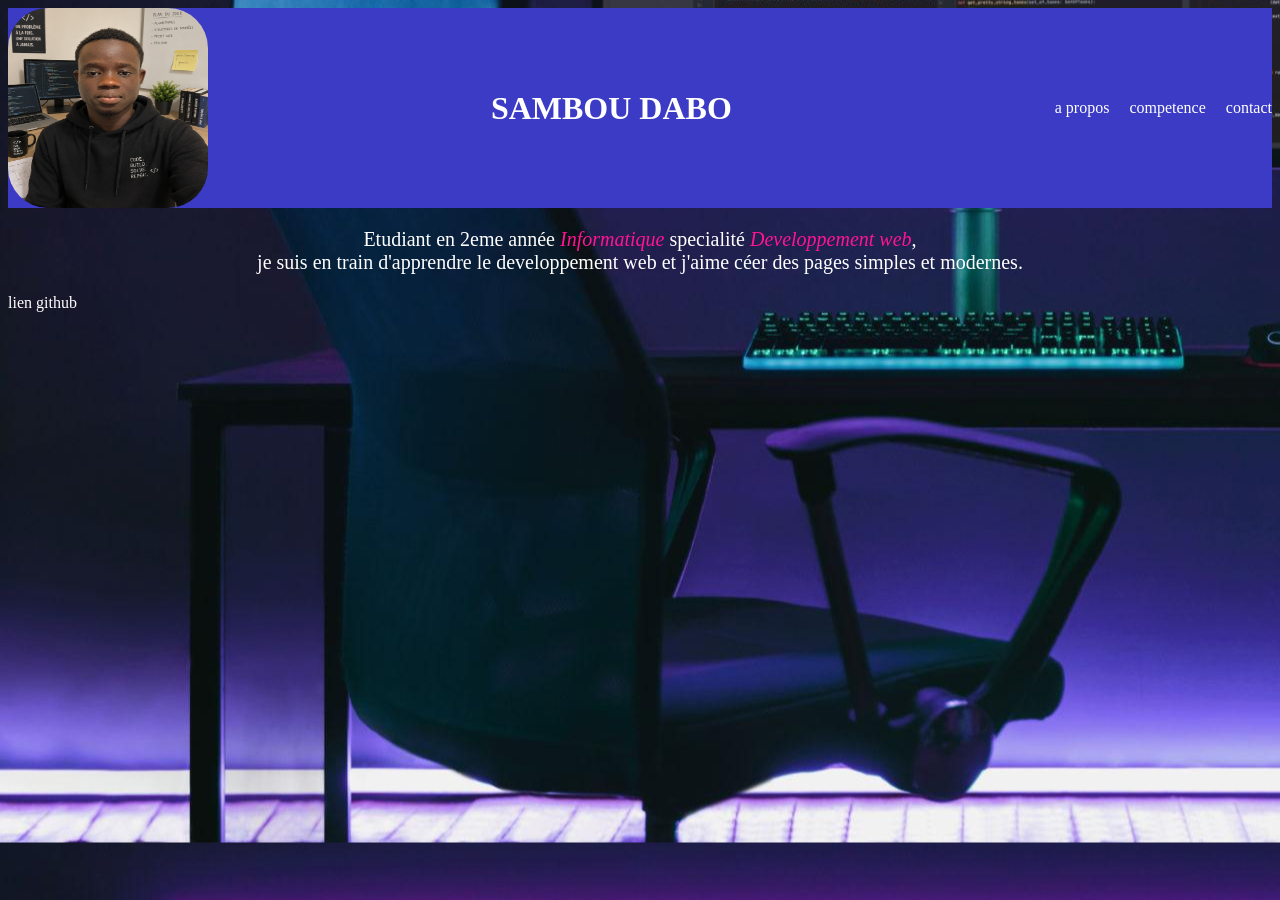
<file: index.html>
<!DOCTYPE html>
<html lang="en">
<head>
    <meta charset="UTF-8">
    <meta name="viewport" content="width=device-width, initial-scale=1.0">
    <title>Portofolio</title>
    <link rel="stylesheet" href="style.css">
</head>
<body>
   
        
    <div class="competence">
        <img src="MOI.png">
        <h1>SAMBOU DABO</h1>
        <ul>
            <li><a href="apropos.html">a propos</a></li>
            <li><a href="competence.html">competence</a></li>
            <li><a href="contact.html">contact</a></li>
        </ul>
    </div>
    <p>Etudiant en 2eme année <em class="pa">Informatique</em> specialité<em class="pa"> Developpement web</em>,<br>
        je suis en train d'apprendre le developpement web et j'aime céer des pages simples et modernes. 
    </p>
    <a href="https://github.com/">lien github</a>
   
</body>
</html>
</file>
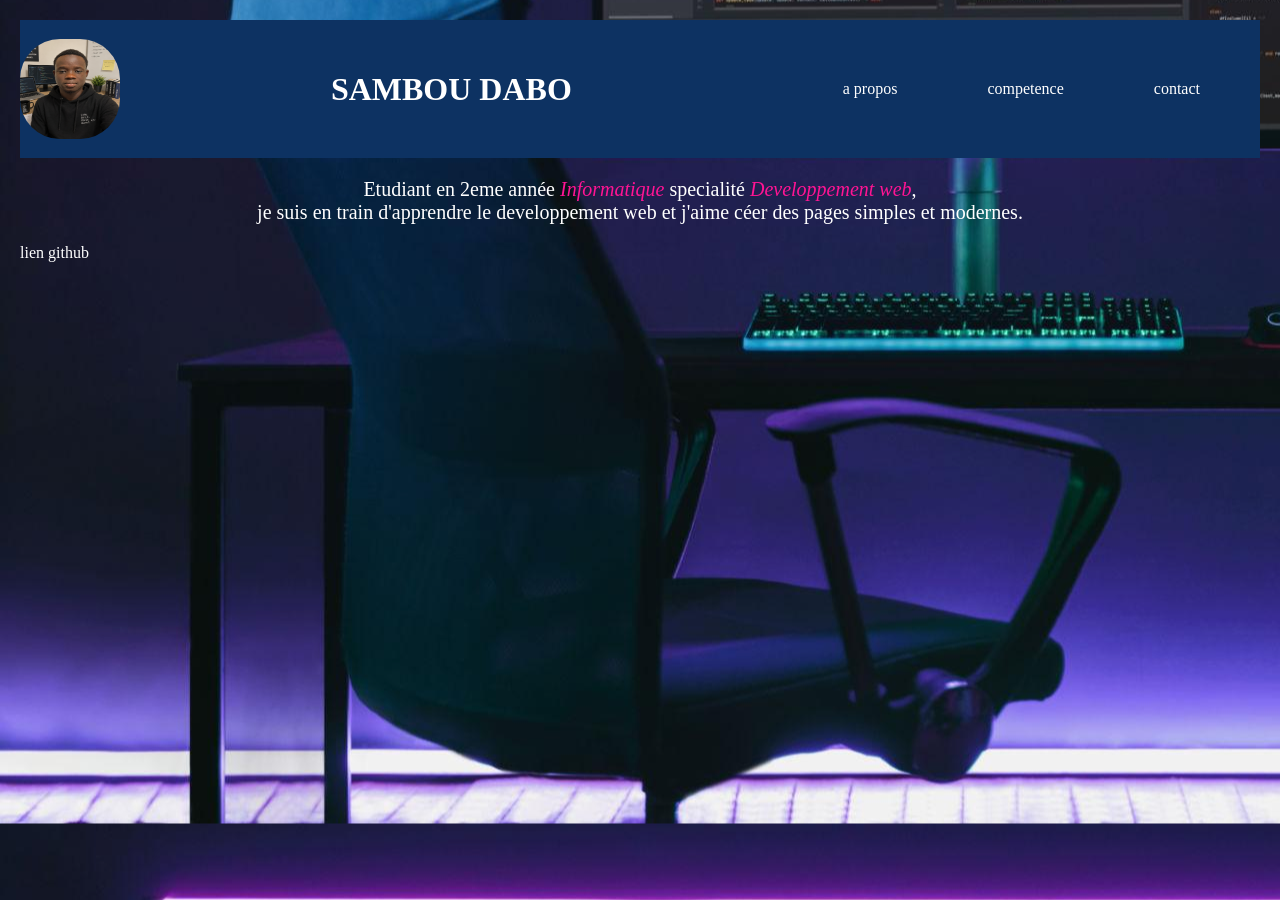
<file: OneDrive/Desktop/Entrenement/MonPortofolio/index.html>
<!DOCTYPE html>
<html lang="en">
<head>
    <meta charset="UTF-8">
    <meta name="viewport" content="width=device-width, initial-scale=1.0">
    <title>Portofolio</title>
    <link rel="stylesheet" href="style.css">
</head>
<body>
   
   
    <div class="competence">
         <img src="MOI.png">
         <h1>SAMBOU DABO</h1>
        <ul>
            <li><a href="apropos.html">a propos</a></li>
            <li><a href="competence.html">competence</a></li>
            <li><a href="contact.html">contact</a></li>
        </ul>
    </div>
     <p>
        Etudiant en 2eme année <em class="pa">Informatique</em> specialité<em class="pa"> Developpement web</em>,<br>
        je suis en train d'apprendre le developpement web et j'aime céer des pages simples et modernes. 

    </p>
    <footer>
        <a href="https://github.com/">lien github</a>
    </footer>
</body>
</html>
</file>
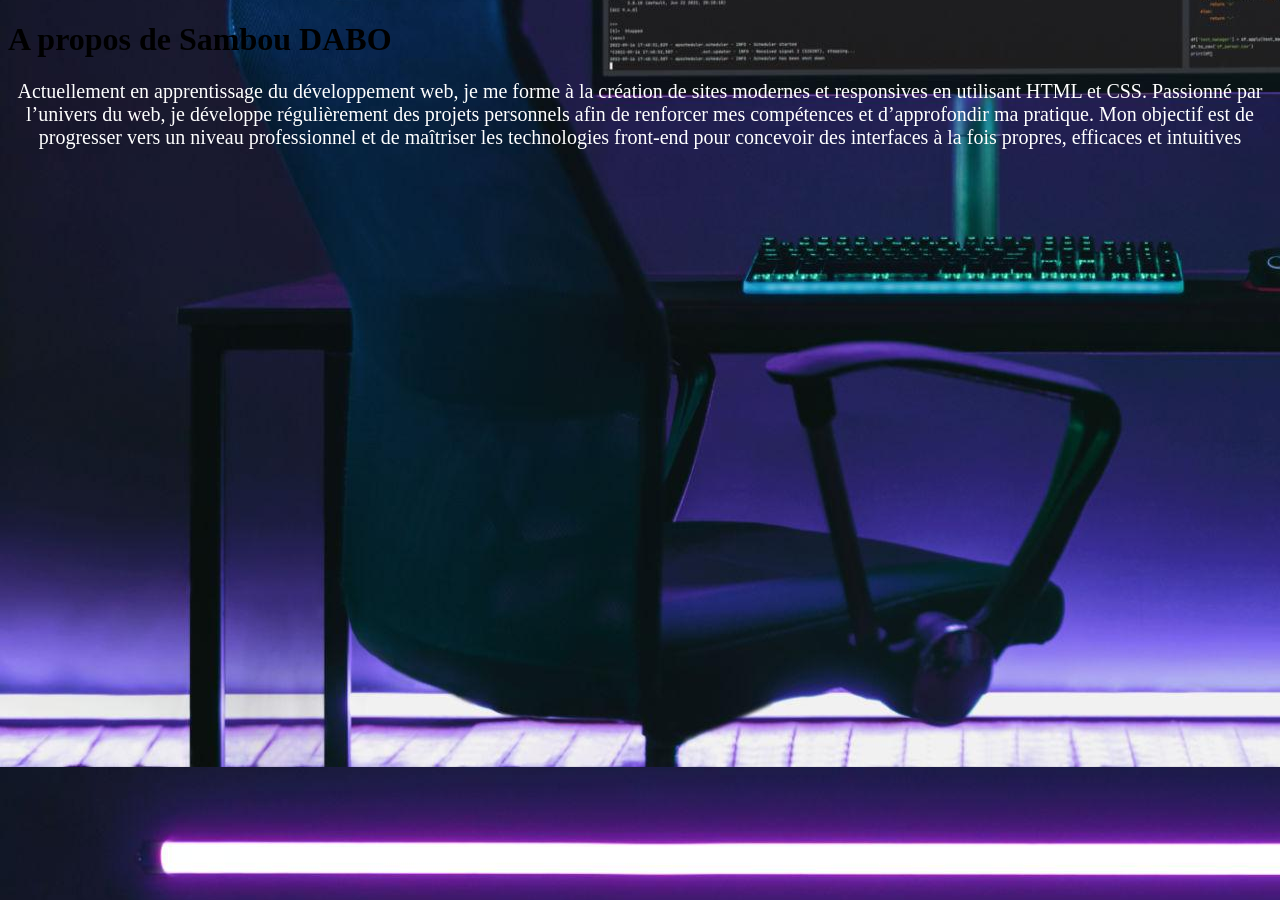
<file: apropos.html>
<!DOCTYPE html>
<html lang="en">
<head>
    <meta charset="UTF-8">
    <meta name="viewport" content="width=device-width, initial-scale=1.0">
    <title>Apropos</title>
    <link rel="stylesheet" href="style.css">
</head>
<body>
    <h1>A propos de Sambou DABO</h1>
    <p>
        Actuellement en apprentissage du développement web, je me forme à la création de sites modernes et responsives en utilisant HTML et CSS. Passionné par l’univers du web, je développe régulièrement des projets personnels afin de renforcer mes compétences et d’approfondir ma pratique. Mon objectif est de progresser vers un niveau professionnel et de maîtriser les technologies front-end pour concevoir des interfaces à la fois propres, efficaces et intuitives
    </p>

    
</body>
</html>
</file>
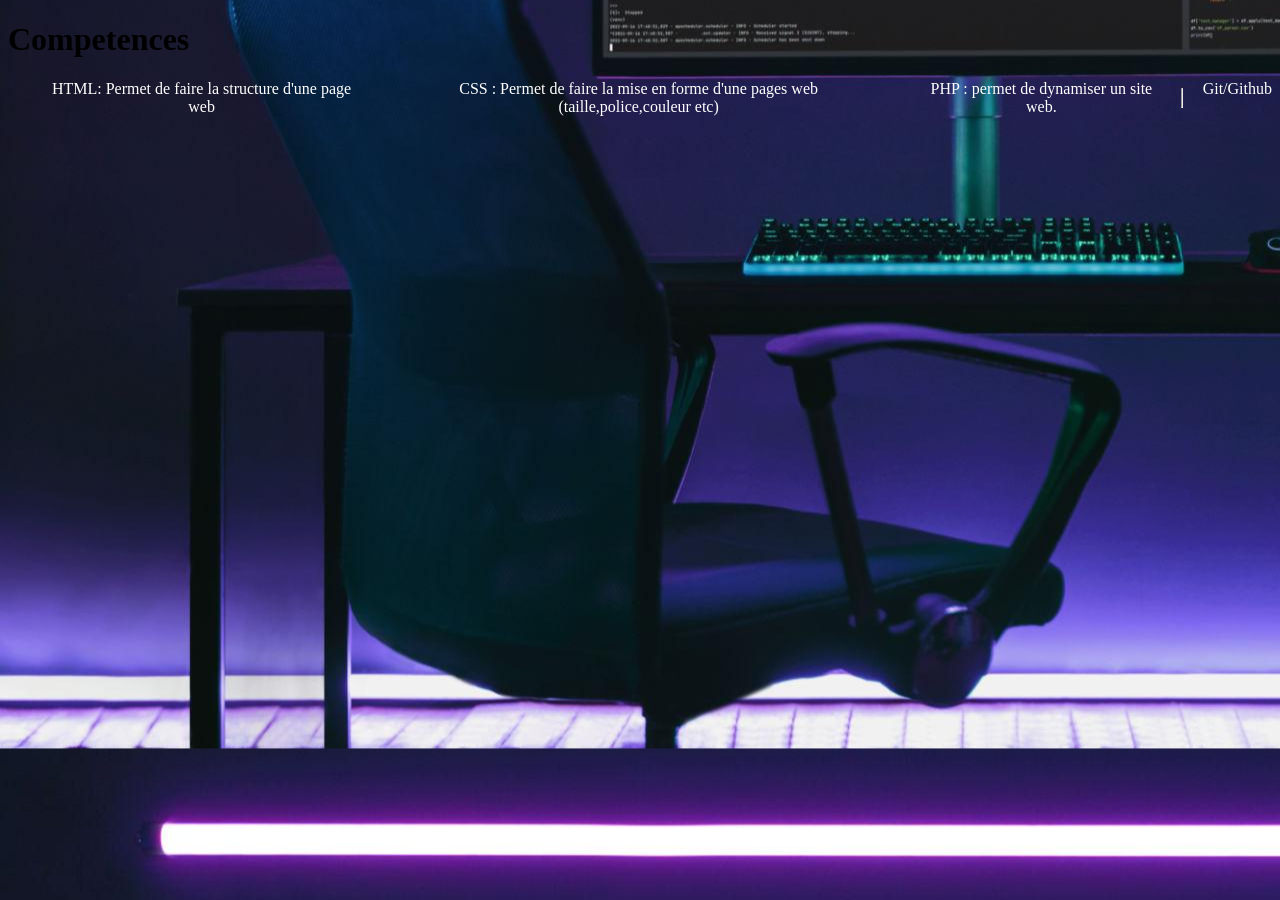
<file: competence.html>
<!DOCTYPE html>
<html lang="en">
<head>
    <meta charset="UTF-8">
    <meta name="viewport" content="width=device-width, initial-scale=1.0">
    <title>Document</title>
    <link rel="stylesheet" href="style.css">
</head>
<body>
    <h1>Competences</h1>
    <ul>
        <li>HTML: Permet de faire la structure d'une page web</li><br>
        <li>CSS : Permet de faire la mise en forme d'une pages web (taille,police,couleur etc)</li><br>
        <li>PHP : permet de dynamiser un site web.</li><hr>
        <li>Git/Github</li>
    </ul>
    
</body>
</html>
</file>
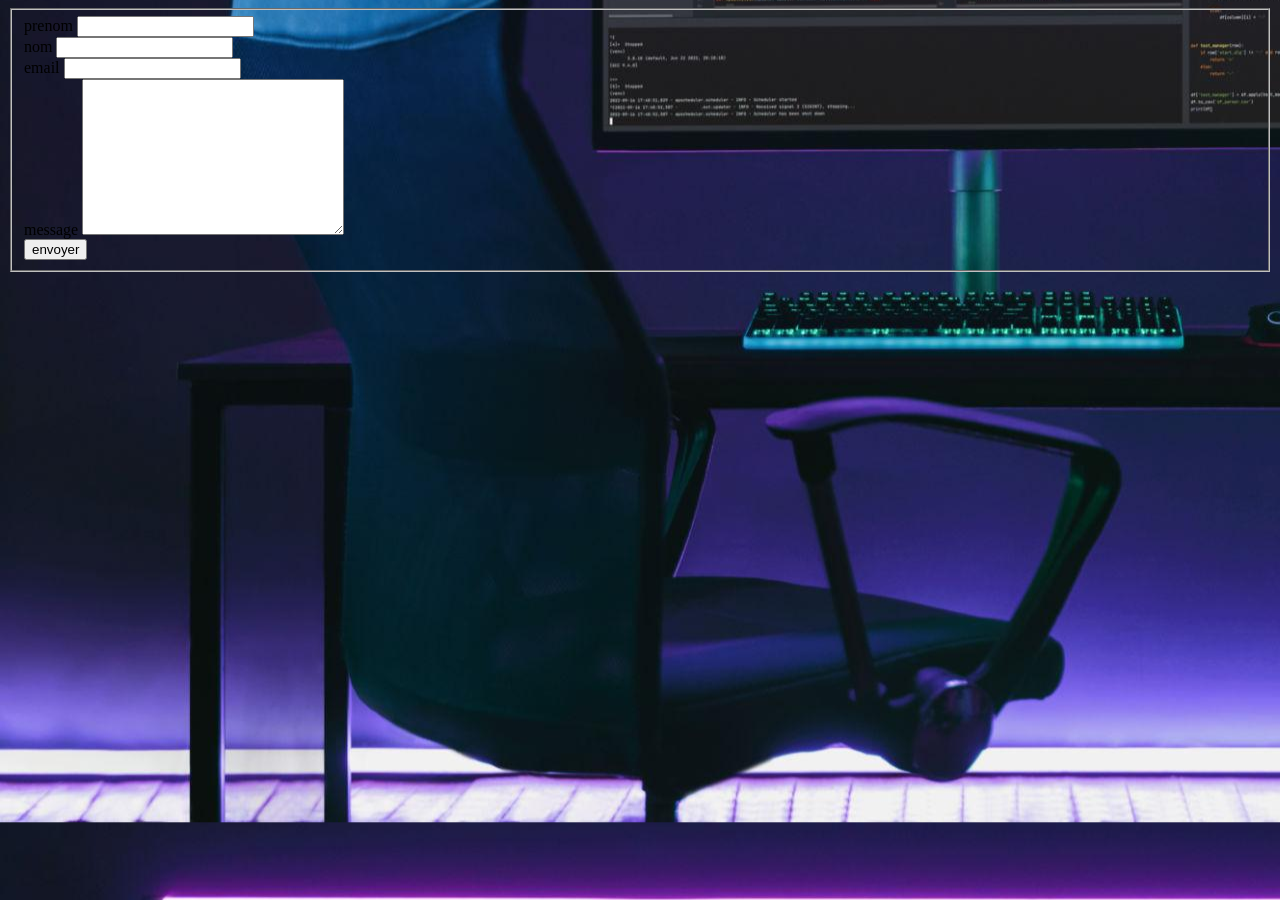
<file: contact.html>
<!DOCTYPE html>
<html lang="en">
<head>
    <meta charset="UTF-8">
    <meta name="viewport" content="width=device-width, initial-scale=1.0">
    <title>Document</title>
    <link rel="stylesheet" href="style.css">
</head>
<body>
    <fieldset>
    
        <label for="">prenom</label>
        <input type="text"><br>
        <label for="">nom</label>
        <input type="text"><br>
        <label for="">email</label> 
        <input type="email"><br>
        <label for="">message</label>
        <textarea name="" id="" cols="30" rows="10"></textarea><br>
        <input type="submit" value="envoyer">


    
</fieldset>
    
</body>
</html>
</file>
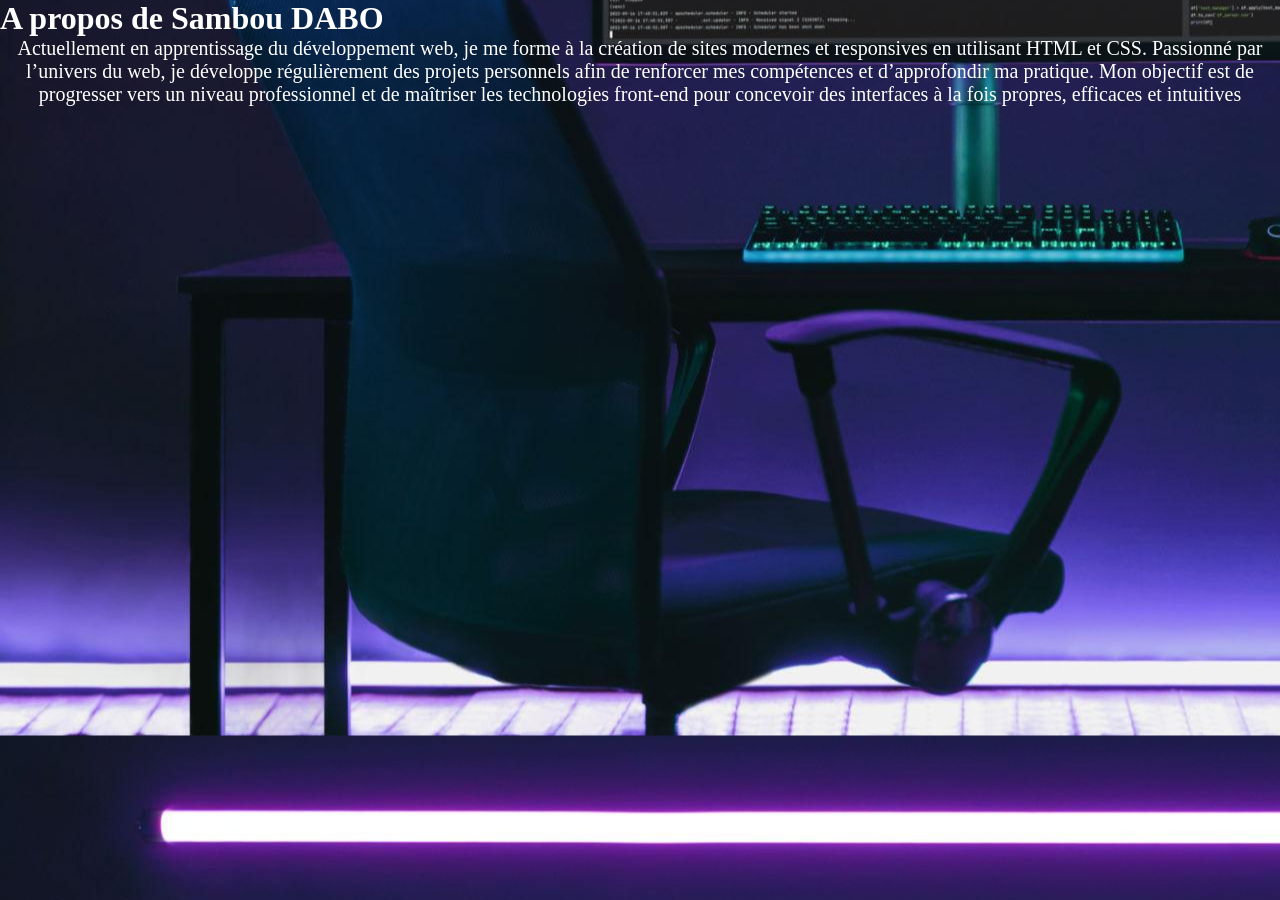
<file: OneDrive/Desktop/Entrenement/MonPortofolio/apropos.html>
<!DOCTYPE html>
<html lang="en">
<head>
    <meta charset="UTF-8">
    <meta name="viewport" content="width=device-width, initial-scale=1.0">
    <title>Apropos</title>
    <link rel="stylesheet" href="style.css">
</head>
<body>
    <h1>A propos de Sambou DABO</h1>
    <p>
        Actuellement en apprentissage du développement web, je me forme à la création de sites modernes et responsives en utilisant HTML et CSS. Passionné par l’univers du web, je développe régulièrement des projets personnels afin de renforcer mes compétences et d’approfondir ma pratique. Mon objectif est de progresser vers un niveau professionnel et de maîtriser les technologies front-end pour concevoir des interfaces à la fois propres, efficaces et intuitives
    </p>

    
</body>
</html>
</file>
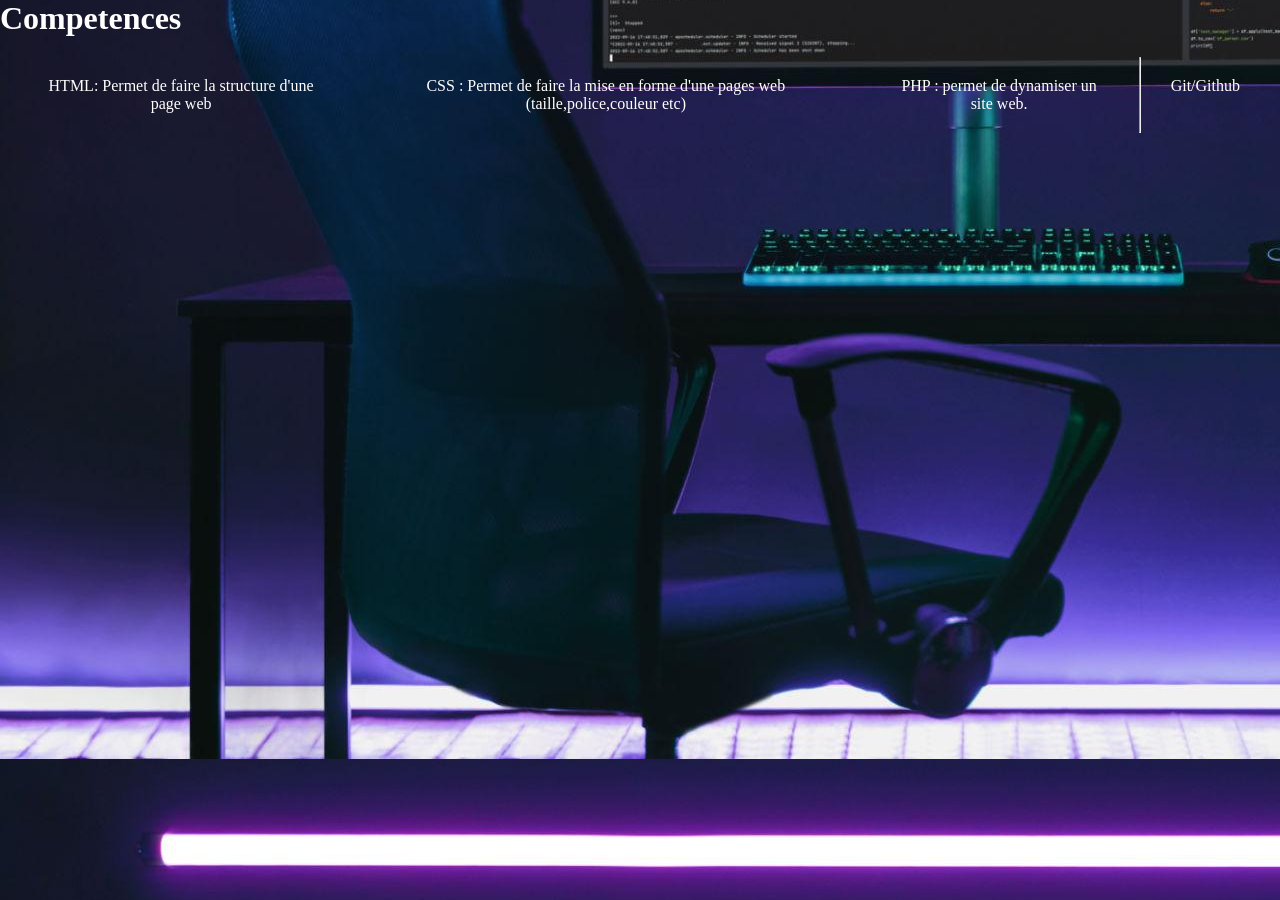
<file: OneDrive/Desktop/Entrenement/MonPortofolio/competence.html>
<!DOCTYPE html>
<html lang="en">
<head>
    <meta charset="UTF-8">
    <meta name="viewport" content="width=device-width, initial-scale=1.0">
    <title>Document</title>
    <link rel="stylesheet" href="style.css">
</head>
<body>
    <h1>Competences</h1>
    <ul>
        <li>HTML: Permet de faire la structure d'une page web</li><br>
        <li>CSS : Permet de faire la mise en forme d'une pages web (taille,police,couleur etc)</li><br>
        <li>PHP : permet de dynamiser un site web.</li><hr>
        <li>Git/Github</li>
    </ul>
    
</body>
</html>
</file>
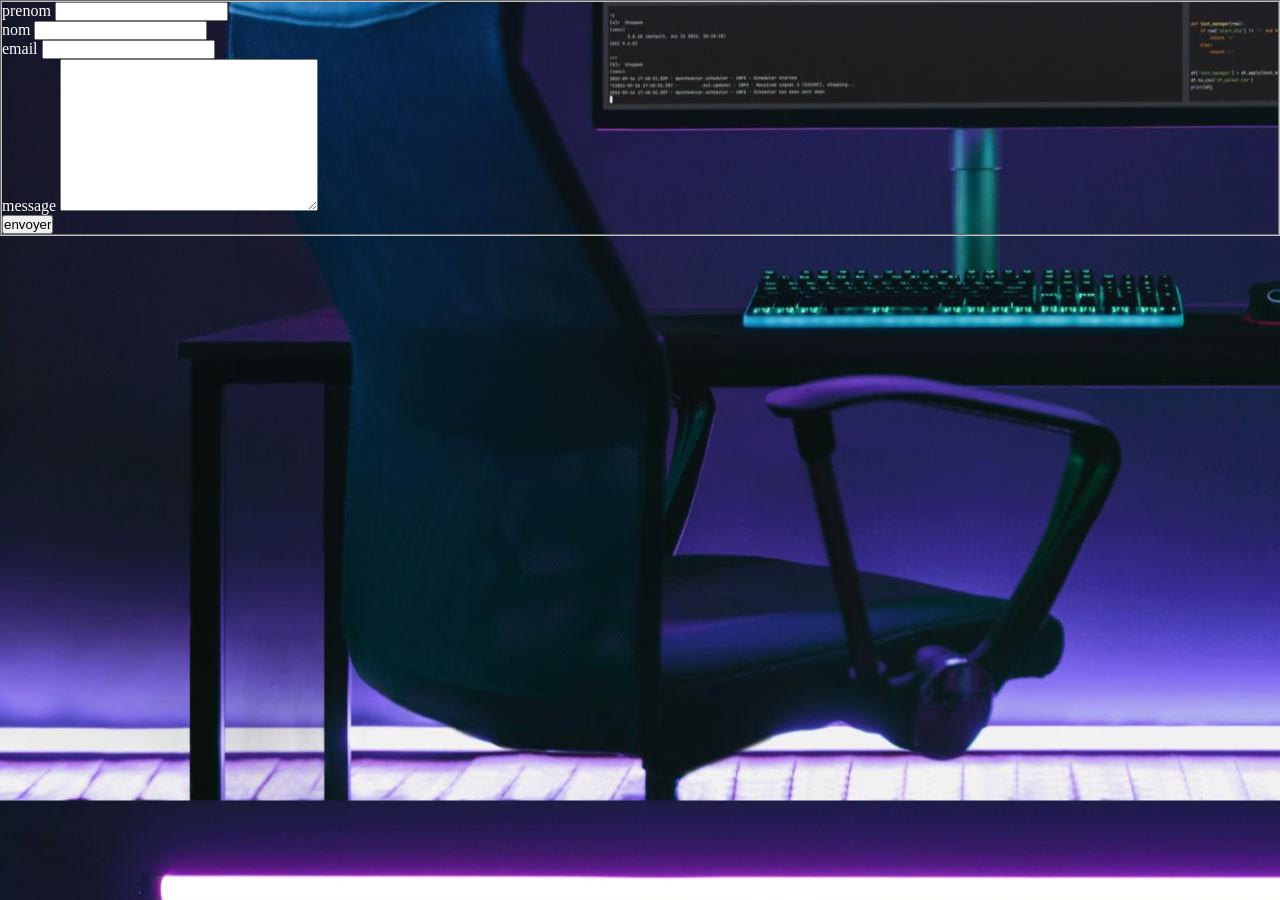
<file: OneDrive/Desktop/Entrenement/MonPortofolio/contact.html>
<!DOCTYPE html>
<html lang="en">
<head>
    <meta charset="UTF-8">
    <meta name="viewport" content="width=device-width, initial-scale=1.0">
    <title>Document</title>
    <link rel="stylesheet" href="style.css">
</head>
<body>
    <fieldset>
    
        <label for="">prenom</label>
        <input type="text"><br>
        <label for="">nom</label>
        <input type="text"><br>
        <label for="">email</label> 
        <input type="email"><br>
        <label for="">message</label>
        <textarea name="" id="" cols="30" rows="10"></textarea><br>
        <input type="submit" value="envoyer">


    
</fieldset>
    
</body>
</html>
</file>
<file: style.css>
img {
    border-radius: 40px;
    width: 200px;
    height: 200px;

}
body{
    background: url(papin.jpeg);
    color: #000;
    font-family: 'Times New Roman', Times, serif;
    font-size: normal;
    background-position: left;
    justify-content: center;
    align-items: center;
    
}
p{
    font-size: 20px;
    text-align: center;
    color: #fff;
}
em{
    color: deeppink;
}
div,ul,li,a{
    color: #fff;
    text-decoration: none;
     display: flex;
     text-align: center;
    gap: 20px;
   

}
a:hover{
    color: deeppink;
    border-bottom: 3px solid deeppink;
    transition: all ease 0.3s;
}
ul,li{
    
}
.competence{
    display: flex;
    align-items: center;
    justify-content: space-between;
    background-color: #3b3bc5;
}
</file>
<file: OneDrive/Desktop/Entrenement/MonPortofolio/style.css>
*{
    padding: 0;
    margin: 0;
}






img {
    border-radius: 40px;
    width: 100px;
    height: 100px;

}
body{
     background: url(papin.jpeg); 
    color: #fff;
    font-family: 'Times New Roman', Times, serif;
    font-size: normal;
    background-position: left;
    justify-content: center;
    align-items: center;
    
}
p{
    font-size: 20px;
    text-align: center;
}
em{
    color: deeppink;
}
div,ul,li,a{
    margin: 20px;
     color: #fff; 
    text-decoration: none;
     display: flex;
     text-align: center;
    gap: 10px;
   
   

}
a:hover{
    color: deeppink;
    text-decoration: underline;
}
ul,li{
    
}
.competence{
    display: flex;
    align-items: center;
    justify-content: space-between;
     background-color: #0d3262;
}
@media screen (max-width: la taille de l'ecran) {
    /* daghjfefugit */

    
}
</file>
